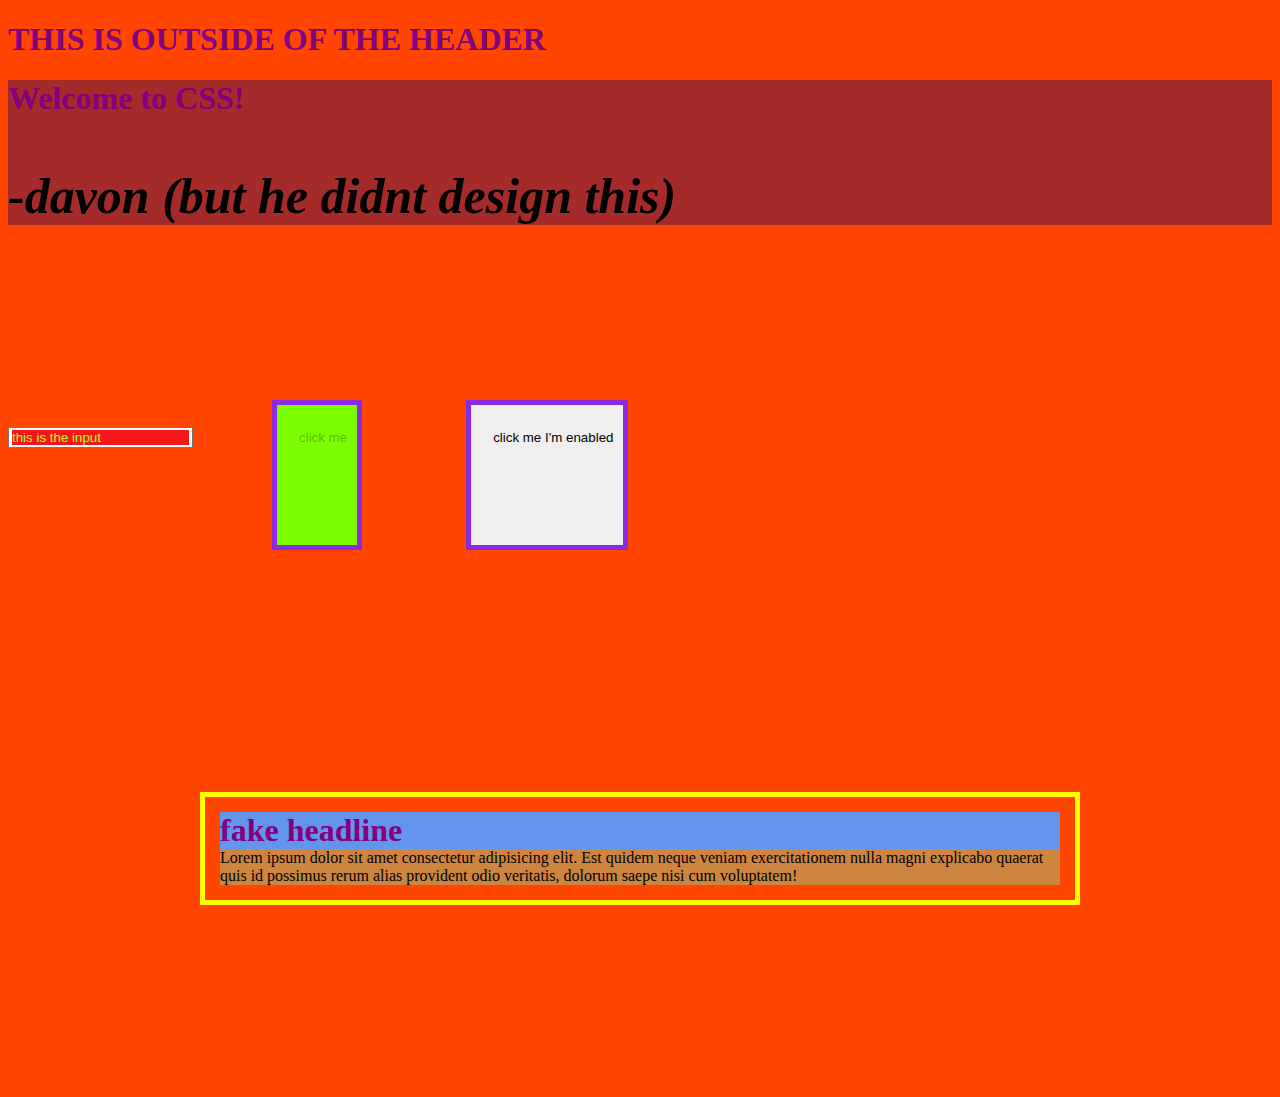
<file: webDevBasics/css/index.html>
<!DOCTYPE html>
<html lang="en">
<!-- import "whatever.css" -->
<head>
    <meta charset="UTF-8">
    <meta name="viewport" content="width=device-width, initial-scale=1.0">
    <link rel="stylesheet" href="./styles.css" />
    <title>Document</title>
</head>

<body>
    <h1>THIS IS OUTSIDE OF THE HEADER</h1>

    <header class="ugly-background">
        <h1>Welcome to CSS!</h1>
        <p id="signature"><em>-davon (but he didnt design this)</em></p>
    </header>
    <input type="text" placeholder="this is the input">
    <button disabled>click me</button>
    <button >click me I'm enabled</button>

    <section>
       <h1>fake headline</h1>
        <p>Lorem ipsum dolor sit amet consectetur adipisicing elit. Est quidem neque veniam exercitationem nulla magni explicabo quaerat quis id possimus rerum alias provident odio veritatis, dolorum saepe nisi cum voluptatem!</p>
    </section>
</body>
        

</html>
</file>
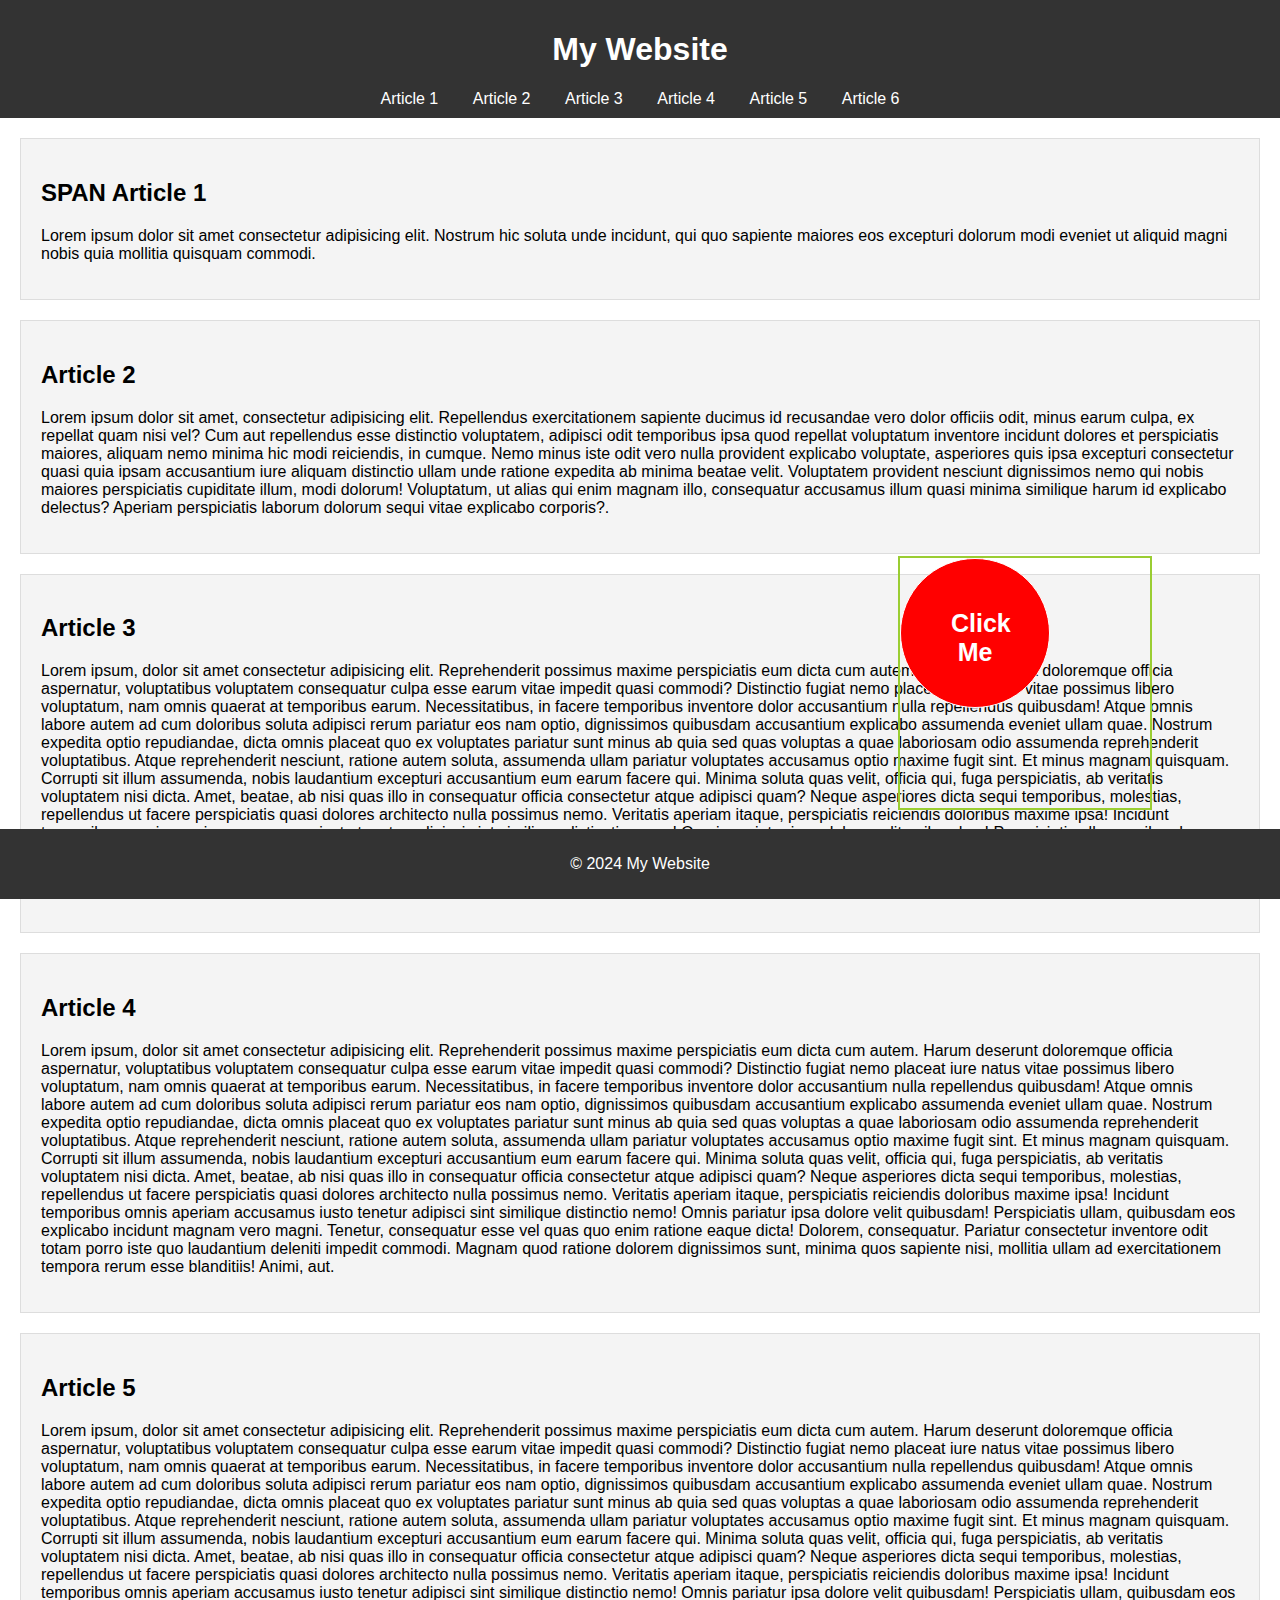
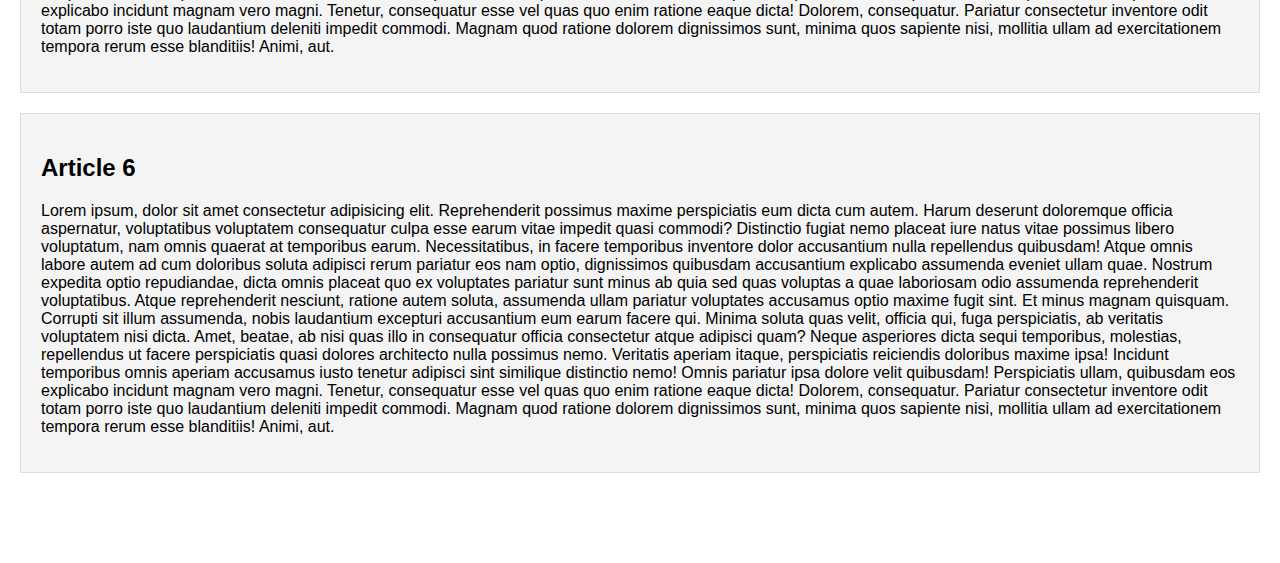
<file: webDevBasics/positioning/index.html>
<!DOCTYPE html>
<html lang="en">

<head>
    <meta charset="UTF-8">
    <meta name="viewport" content="width=device-width, initial-scale=1.0">
    <title>Sticky Navbar and Fixed Button</title>
    <link rel="stylesheet" href="styles.css">
</head>

<body>
    <header class="navbar">
        <h1>My Website</h1>
        <nav>
            <ul>
                <li><a href="#article1">Article 1</a></li>
                <li><a href="#article2">Article 2</a></li>
                <li><a href="#article3">Article 3</a></li>
                <li><a href="#article4">Article 4</a></li>
                <li><a href="#article5">Article 5</a></li>
                <li><a href="#article6">Article 6</a></li>
            </ul>
        </nav>
    </header>

    <main>
        <section id="article1" class="article">
            <h2><span>SPAN</span> Article 1</h2>
            <p>Lorem ipsum dolor sit amet consectetur adipisicing elit. Nostrum hic soluta unde incidunt, qui quo
                sapiente maiores eos excepturi dolorum modi eveniet ut aliquid magni nobis quia mollitia quisquam
                commodi.</p>
        </section>

        <section id="article2" class="article">
            <h2>Article 2</h2>
            <p>Lorem ipsum dolor sit amet, consectetur adipisicing elit. Repellendus exercitationem sapiente ducimus id
                recusandae vero dolor officiis odit, minus earum culpa, ex repellat quam nisi vel? Cum aut repellendus
                esse distinctio voluptatem, adipisci odit temporibus ipsa quod repellat voluptatum inventore incidunt
                dolores et perspiciatis maiores, aliquam nemo minima hic modi reiciendis, in cumque. Nemo minus iste
                odit vero nulla provident explicabo voluptate, asperiores quis ipsa excepturi consectetur quasi quia
                ipsam accusantium iure aliquam distinctio ullam unde ratione expedita ab minima beatae velit. Voluptatem
                provident nesciunt dignissimos nemo qui nobis maiores perspiciatis cupiditate illum, modi dolorum!
                Voluptatum, ut alias qui enim magnam illo, consequatur accusamus illum quasi minima similique harum id
                explicabo delectus? Aperiam perspiciatis laborum dolorum sequi vitae explicabo corporis?.</p>
        </section>

        <section id="article3" class="article">
            <h2>Article 3</h2>
            <p>Lorem ipsum, dolor sit amet consectetur adipisicing elit. Reprehenderit possimus maxime perspiciatis eum
                dicta cum autem. Harum deserunt doloremque officia aspernatur, voluptatibus voluptatem consequatur culpa
                esse earum vitae impedit quasi commodi? Distinctio fugiat nemo placeat iure natus vitae possimus libero
                voluptatum, nam omnis quaerat at temporibus earum. Necessitatibus, in facere temporibus inventore dolor
                accusantium nulla repellendus quibusdam! Atque omnis labore autem ad cum doloribus soluta adipisci rerum
                pariatur eos nam optio, dignissimos quibusdam accusantium explicabo assumenda eveniet ullam quae.
                Nostrum expedita optio repudiandae, dicta omnis placeat quo ex voluptates pariatur sunt minus ab quia
                sed quas voluptas a quae laboriosam odio assumenda reprehenderit voluptatibus. Atque reprehenderit
                nesciunt, ratione autem soluta, assumenda ullam pariatur voluptates accusamus optio maxime fugit sint.
                Et minus magnam quisquam. Corrupti sit illum assumenda, nobis laudantium excepturi accusantium eum earum
                facere qui. Minima soluta quas velit, officia qui, fuga perspiciatis, ab veritatis voluptatem nisi
                dicta. Amet, beatae, ab nisi quas illo in consequatur officia consectetur atque adipisci quam? Neque
                asperiores dicta sequi temporibus, molestias, repellendus ut facere perspiciatis quasi dolores
                architecto nulla possimus nemo. Veritatis aperiam itaque, perspiciatis reiciendis doloribus maxime ipsa!
                Incidunt temporibus omnis aperiam accusamus iusto tenetur adipisci sint similique distinctio nemo! Omnis
                pariatur ipsa dolore velit quibusdam! Perspiciatis ullam, quibusdam eos explicabo incidunt magnam vero
                magni. Tenetur, consequatur esse vel quas quo enim ratione eaque dicta! Dolorem, consequatur. Pariatur
                consectetur inventore odit totam porro iste quo laudantium deleniti impedit commodi. Magnam quod ratione
                dolorem dignissimos sunt, minima quos sapiente nisi, mollitia ullam ad exercitationem tempora rerum esse
                blanditiis! Animi, aut.</p>
        </section>

        <section id="article4" class="article">
            <h2>Article 4</h2>
            <p>Lorem ipsum, dolor sit amet consectetur adipisicing elit. Reprehenderit possimus maxime perspiciatis eum
                dicta cum autem. Harum deserunt doloremque officia aspernatur, voluptatibus voluptatem consequatur culpa
                esse earum vitae impedit quasi commodi? Distinctio fugiat nemo placeat iure natus vitae possimus libero
                voluptatum, nam omnis quaerat at temporibus earum. Necessitatibus, in facere temporibus inventore dolor
                accusantium nulla repellendus quibusdam! Atque omnis labore autem ad cum doloribus soluta adipisci rerum
                pariatur eos nam optio, dignissimos quibusdam accusantium explicabo assumenda eveniet ullam quae.
                Nostrum expedita optio repudiandae, dicta omnis placeat quo ex voluptates pariatur sunt minus ab quia
                sed quas voluptas a quae laboriosam odio assumenda reprehenderit voluptatibus. Atque reprehenderit
                nesciunt, ratione autem soluta, assumenda ullam pariatur voluptates accusamus optio maxime fugit sint.
                Et minus magnam quisquam. Corrupti sit illum assumenda, nobis laudantium excepturi accusantium eum earum
                facere qui. Minima soluta quas velit, officia qui, fuga perspiciatis, ab veritatis voluptatem nisi
                dicta. Amet, beatae, ab nisi quas illo in consequatur officia consectetur atque adipisci quam? Neque
                asperiores dicta sequi temporibus, molestias, repellendus ut facere perspiciatis quasi dolores
                architecto nulla possimus nemo. Veritatis aperiam itaque, perspiciatis reiciendis doloribus maxime ipsa!
                Incidunt temporibus omnis aperiam accusamus iusto tenetur adipisci sint similique distinctio nemo! Omnis
                pariatur ipsa dolore velit quibusdam! Perspiciatis ullam, quibusdam eos explicabo incidunt magnam vero
                magni. Tenetur, consequatur esse vel quas quo enim ratione eaque dicta! Dolorem, consequatur. Pariatur
                consectetur inventore odit totam porro iste quo laudantium deleniti impedit commodi. Magnam quod ratione
                dolorem dignissimos sunt, minima quos sapiente nisi, mollitia ullam ad exercitationem tempora rerum esse
                blanditiis! Animi, aut.</p>
        </section>

        <section id="article5" class="article">
            <h2>Article 5</h2>
            <p>Lorem ipsum, dolor sit amet consectetur adipisicing elit. Reprehenderit possimus maxime perspiciatis eum
                dicta cum autem. Harum deserunt doloremque officia aspernatur, voluptatibus voluptatem consequatur culpa
                esse earum vitae impedit quasi commodi? Distinctio fugiat nemo placeat iure natus vitae possimus libero
                voluptatum, nam omnis quaerat at temporibus earum. Necessitatibus, in facere temporibus inventore dolor
                accusantium nulla repellendus quibusdam! Atque omnis labore autem ad cum doloribus soluta adipisci rerum
                pariatur eos nam optio, dignissimos quibusdam accusantium explicabo assumenda eveniet ullam quae.
                Nostrum expedita optio repudiandae, dicta omnis placeat quo ex voluptates pariatur sunt minus ab quia
                sed quas voluptas a quae laboriosam odio assumenda reprehenderit voluptatibus. Atque reprehenderit
                nesciunt, ratione autem soluta, assumenda ullam pariatur voluptates accusamus optio maxime fugit sint.
                Et minus magnam quisquam. Corrupti sit illum assumenda, nobis laudantium excepturi accusantium eum earum
                facere qui. Minima soluta quas velit, officia qui, fuga perspiciatis, ab veritatis voluptatem nisi
                dicta. Amet, beatae, ab nisi quas illo in consequatur officia consectetur atque adipisci quam? Neque
                asperiores dicta sequi temporibus, molestias, repellendus ut facere perspiciatis quasi dolores
                architecto nulla possimus nemo. Veritatis aperiam itaque, perspiciatis reiciendis doloribus maxime ipsa!
                Incidunt temporibus omnis aperiam accusamus iusto tenetur adipisci sint similique distinctio nemo! Omnis
                pariatur ipsa dolore velit quibusdam! Perspiciatis ullam, quibusdam eos explicabo incidunt magnam vero
                magni. Tenetur, consequatur esse vel quas quo enim ratione eaque dicta! Dolorem, consequatur. Pariatur
                consectetur inventore odit totam porro iste quo laudantium deleniti impedit commodi. Magnam quod ratione
                dolorem dignissimos sunt, minima quos sapiente nisi, mollitia ullam ad exercitationem tempora rerum esse
                blanditiis! Animi, aut.</p>
        </section>

        <section id="article6" class="article">
            <h2>Article 6</h2>
            <p>Lorem ipsum, dolor sit amet consectetur adipisicing elit. Reprehenderit possimus maxime perspiciatis eum
                dicta cum autem. Harum deserunt doloremque officia aspernatur, voluptatibus voluptatem consequatur culpa
                esse earum vitae impedit quasi commodi? Distinctio fugiat nemo placeat iure natus vitae possimus libero
                voluptatum, nam omnis quaerat at temporibus earum. Necessitatibus, in facere temporibus inventore dolor
                accusantium nulla repellendus quibusdam! Atque omnis labore autem ad cum doloribus soluta adipisci rerum
                pariatur eos nam optio, dignissimos quibusdam accusantium explicabo assumenda eveniet ullam quae.
                Nostrum expedita optio repudiandae, dicta omnis placeat quo ex voluptates pariatur sunt minus ab quia
                sed quas voluptas a quae laboriosam odio assumenda reprehenderit voluptatibus. Atque reprehenderit
                nesciunt, ratione autem soluta, assumenda ullam pariatur voluptates accusamus optio maxime fugit sint.
                Et minus magnam quisquam. Corrupti sit illum assumenda, nobis laudantium excepturi accusantium eum earum
                facere qui. Minima soluta quas velit, officia qui, fuga perspiciatis, ab veritatis voluptatem nisi
                dicta. Amet, beatae, ab nisi quas illo in consequatur officia consectetur atque adipisci quam? Neque
                asperiores dicta sequi temporibus, molestias, repellendus ut facere perspiciatis quasi dolores
                architecto nulla possimus nemo. Veritatis aperiam itaque, perspiciatis reiciendis doloribus maxime ipsa!
                Incidunt temporibus omnis aperiam accusamus iusto tenetur adipisci sint similique distinctio nemo! Omnis
                pariatur ipsa dolore velit quibusdam! Perspiciatis ullam, quibusdam eos explicabo incidunt magnam vero
                magni. Tenetur, consequatur esse vel quas quo enim ratione eaque dicta! Dolorem, consequatur. Pariatur
                consectetur inventore odit totam porro iste quo laudantium deleniti impedit commodi. Magnam quod ratione
                dolorem dignissimos sunt, minima quos sapiente nisi, mollitia ullam ad exercitationem tempora rerum esse
                blanditiis! Animi, aut.</p>
        </section>
    </main>
    <div class="button-container">
        <button class="action-button">Click Me</button>
    </div>
    
    <footer>
        <div class="fun-image"></div>
        <p>&copy; 2024 My Website</p>
    </footer>
</body>

</html>
</file>
<file: webDevBasics/css/styles.css>
body {
    background-color: orangered;
}
#signature {
    font-weight: 900;
    font-size: 50px;
}
h1 {
    color:purple;
}
/*  what makes this class???  the . */
.ugly-background {
    background-color: brown;
}

::placeholder {
    background-color: rgb(245, 23, 23);
    color:greenyellow
}

button[disabled] {
    background-color: lawngreen;
}

button {
    padding: 25px 10px 100px 22px;
    border:5px solid blueviolet;
    margin:125px 25px 50px 75px
}

section {
    border:5px solid yellow;
    padding:15px;
    margin: 15vw;

    & h1 {
        background-color: cornflowerblue;
        margin:0;
    }
    & p {
        background-color: peru;
        margin:0;
    }
}
</file>
<file: webDevBasics/positioning/styles.css>
body {
    font-family: Arial, sans-serif;
    margin: 0;
    padding: 0;
}

.navbar {
    top: 0;
    background-color: #333;
    color: white;
    padding: 10px 0;
    text-align: center;
    position: sticky;
}

.navbar nav ul {
    list-style: none;
    padding: 0;
    margin: 0;
}

.navbar nav ul li {
    display: inline;
    margin: 0 15px;
}

.navbar nav ul li a {
    color: white;
    text-decoration: none;
}

.article {
    padding: 20px;
    margin: 20px;
    background-color: #f4f4f4;
    border: 1px solid #ddd;
}

footer {
    background-color: #333;
    color: white;
    text-align: center;
    padding: 10px 0;
    bottom: 1px;
    width: 100%;
    position:sticky;
    z-index: 2;
}
.action-button {

    background-color: red;
    border-radius: 50%;
    padding: 50px;
    color: white;
    font-weight: 900;
    font-size: 25px;
    width:150px;
    height:150px;
    text-align: center;
    border: 1px solid white;

}
.button-container {
    position: fixed;
    z-index:10;
    bottom:10vh;
    /* 10 % of the VIEW WIDTH - the WIDTH OF THE SCREEN */
    right:10vw; 
    width:250px;
    height:250px;
    border:2px solid yellowgreen;
    display: flex;
}
.fun-image {
    position: absolute;
    bottom:100px;
    height:50px;
    width:50px;
}

.fun-image::after {
    color:blue;
    display: inline-block;;
    content: "";
    width:10vw;
    height:10vh;
    background-image: url('https://media.cnn.com/api/v1/images/stellar/prod/230605134133-taco-bell-vegan-crunchwrap-handout.jpg?c=original');
    background-size: cover;
    
}
</file>
